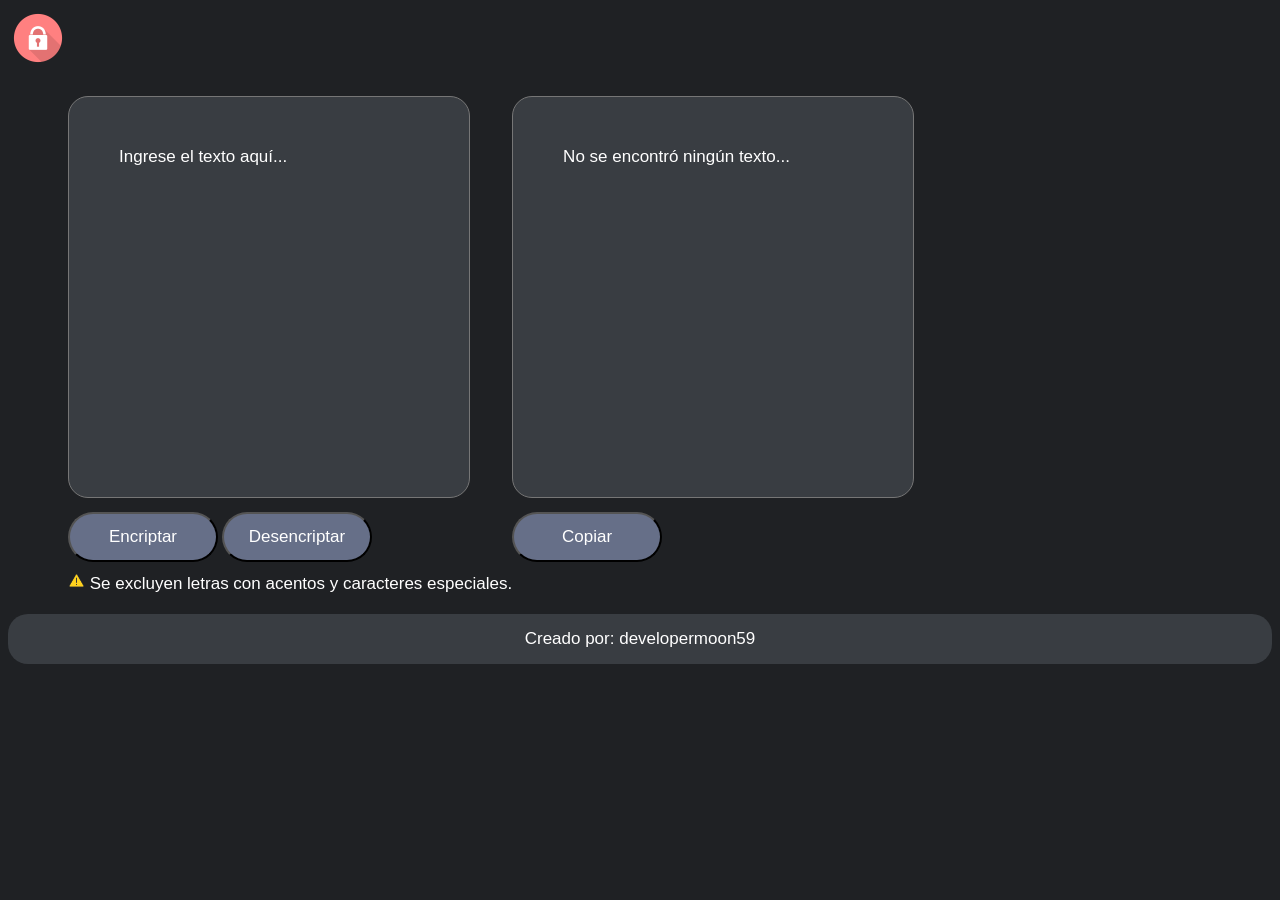
<file: index.html>
<!DOCTYPE html>
<html lang="en">
<head>
    <meta charset="UTF-8">
    <meta http-equiv="X-UA-Compatible" content="IE=edge">
    <meta name="viewport" content="width=device-width, initial-scale=1.0">
    <title>challenge-number-one</title>
    <link rel="stylesheet" href="./css-code.css">
    <link rel="icon" href="./image-folder/security-icon.png">
</head>
<script src="./javascript-code.js"></script>
<body>
    <div>
    <img src="./image-folder/security-image.png" class="class-security-image">
    <br>
    <form>
    <textarea class="class-textarea" name="getEncrypted" id="getEncrypted" placeholder="Ingrese el texto aquí..."></textarea>
    <br>
    <button type="button" class="class-button" onclick="letterReplacement()">Encriptar</button>
    <button type="button" class="class-button" onclick="invertedReplacementLetter()">Desencriptar</button>
    <p><img src="./image-folder/attention-icon.png"> Se excluyen letras con acentos y caracteres especiales.</p>
    </form>
    <form>
    <textarea class="class-textarea" name="visualizeEncrypted" id="visualizeEncrypted" placeholder="No se encontró ningún texto..."></textarea>
    <br>
    <button type="submit" class="class-button" onclick="copyText()" >Copiar</button>
    </form>
    </div>
    <footer>
    <p>Creado por: developermoon59</p>
    </footer>
</body>
</html>
</file>
<file: css-code.css>
body {
        background-color: #1f2124;
        display: grid;
    }
    form {
        float: left;
    }
    img {
        width: 17px;
    }
    .class-security-image {
        border-radius: 30px;
        float: left;
        width: 60px;
        height: 60px;
    }
    p {
        font-size: 17px;
        color: white;
        font-family: Arial, Helvetica, sans-serif;
        margin-bottom: 0px;
        margin-top: 0px;
    }
    footer {
        border-radius: 20px;
        display: flex;
        justify-content: center;
        margin-top: 20px;
        height: 50px;
        background-color: #393d42;
        color: white;
        align-items: center;
    }
    ::placeholder {
        font-size: 17px;
        color: white;
        font-family: Arial, Helvetica, sans-serif;
    }
    .class-textarea {   
        resize: none;
        width: 300px;
        height: 300px;
        border-radius: 20px;
        background-color: #393d42;
        padding-left: 50px;
        padding-top: 50px;
        padding-bottom: 50px;
        padding-right: 50px;
        font-size: 17px;
        color: white;
        font-family: Arial, Helvetica, sans-serif;
        margin-top: 70px
    }
    .class-button {
        margin-top: 10px; 
        margin-bottom: 10px;
        background-color:#666f88;
        font-size: 17px;
        color: white;
        font-family: Arial, Helvetica, sans-serif;
        width: 150px;
        height: 50px;
        border-radius: 25px;
    }
</file>
